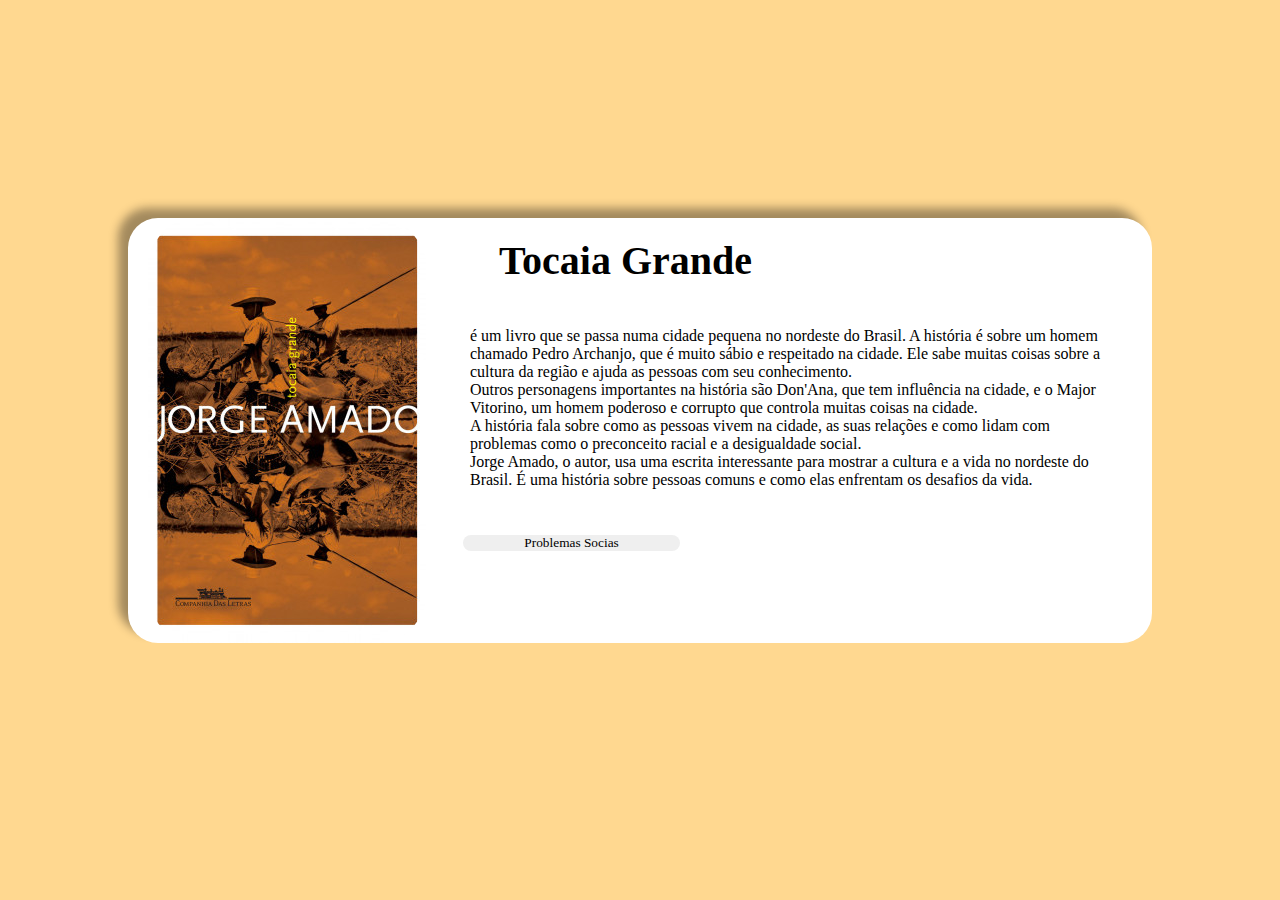
<file: index.html>
<!DOCTYPE html>
<html lang="pt-BR">
<head>
    <meta charset="UTF-8">
    <meta name="viewport" content="width=device-width, initial-scale=1.0">
    <link rel="stylesheet" href="style.css">
    <title>Blog for Laura and Humberto</title>
</head>
<body>
    <div class="corpo1">
        <img src="img/tocaia.jpg" alt="">
        <div class="text">
    <h1>
        Tocaia Grande
    </h1>
    <p>
        é um livro que se passa numa cidade pequena no nordeste do Brasil. A história é sobre um homem chamado Pedro Archanjo, que é muito sábio e respeitado na cidade. Ele sabe muitas coisas sobre a cultura da região e ajuda as pessoas com seu conhecimento.
        <br>
        Outros personagens importantes na história são Don'Ana, que tem influência na cidade, e o Major Vitorino, um homem poderoso e corrupto que controla muitas coisas na cidade.
        <br>
        A história fala sobre como as pessoas vivem na cidade, as suas relações e como lidam com problemas como o preconceito racial e a desigualdade social.
        <br>
        Jorge Amado, o autor, usa uma escrita interessante para mostrar a cultura e a vida no nordeste do Brasil. É uma história sobre pessoas comuns e como elas enfrentam os desafios da vida.
    </p>
     <a href="social.html">
        <button>
            Problemas Socias
        </button>
     </a>
</div>
    </div>
</body>
</html>
</file>
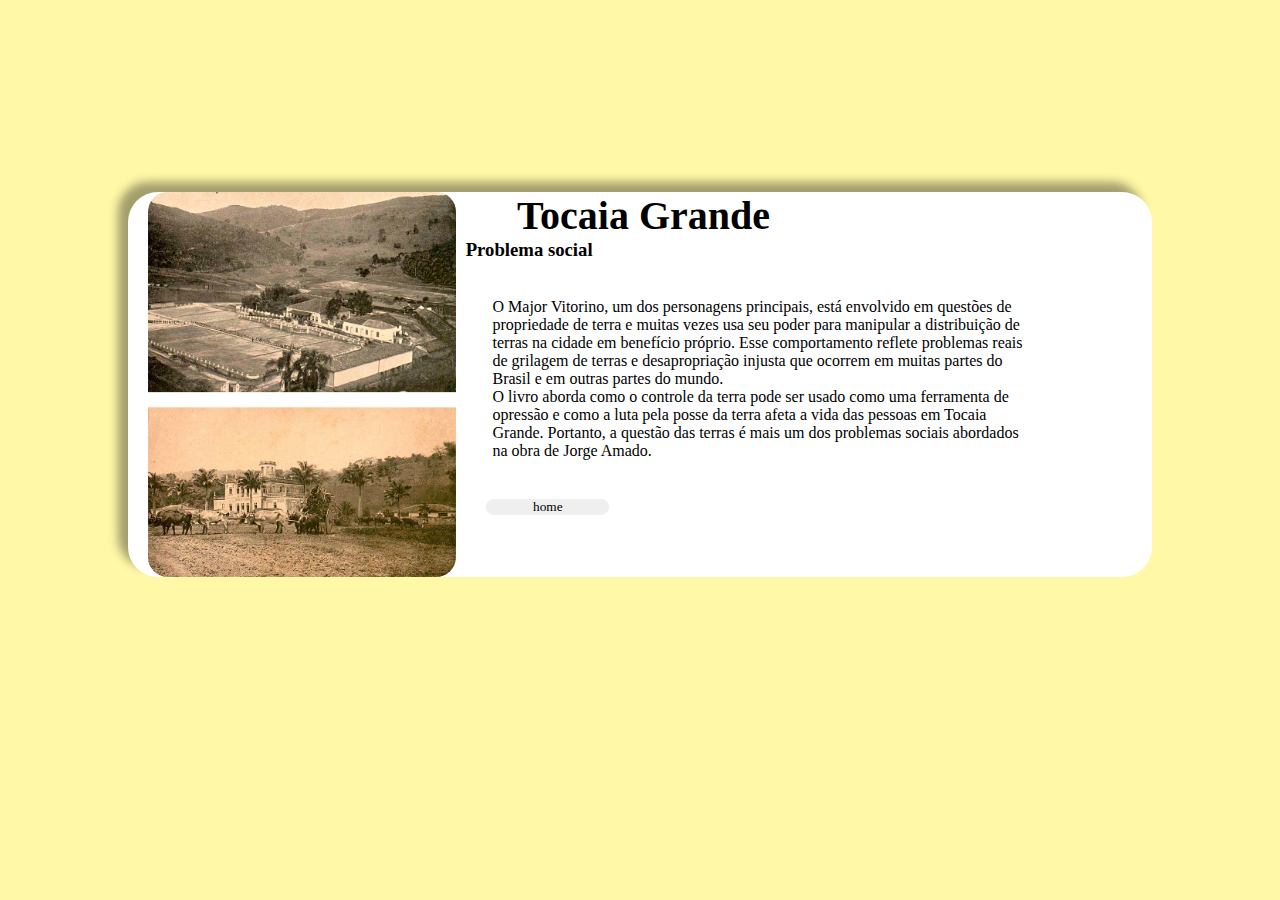
<file: social.html>
<!DOCTYPE html>
<html lang="pt-BR">
<head>
    <meta charset="UTF-8">
    <meta name="viewport" content="width=device-width, initial-scale=1.0">
    <link rel="stylesheet" href="social.css">
    <title>Blog for Laura and Humberto</title>
</head>
<body>
    <div class="corpo1">
        <img src="img/imagem.jpg" alt="">
        <div class="text">
    <h1>
        Tocaia Grande 
    </h1>
    <h3>
        Problema social
    </h3>
    <p>
        O Major Vitorino, um dos personagens principais, está envolvido em questões de propriedade de terra e muitas vezes usa seu poder para manipular a distribuição de terras na cidade em benefício próprio. Esse comportamento reflete problemas reais de grilagem de terras e desapropriação injusta que ocorrem em muitas partes do Brasil e em outras partes do mundo.
        <br>
        O livro aborda como o controle da terra pode ser usado como uma ferramenta de opressão e como a luta pela posse da terra afeta a vida das pessoas em Tocaia Grande. Portanto, a questão das terras é mais um dos problemas sociais abordados na obra de Jorge Amado.
    </p>
    <a href="index.html">
        <button>
            home
        </button>
    </a>
</div>
    </div>
</body>
</html>
</file>
<file: style.css>
* {
    padding: 0;
    box-sizing: border-box;
    margin: 0;
    font-family: initial;
}
                   /* background */
body {
    background-color: rgba(255, 166, 0, 0.436);
}
                      /* Box */
.corpo1 {
    display: flex;
    margin: 17% 10%;
    box-shadow: -10px -10px 10px rgba(19, 15, 15, 0.39);
    border-radius: 30px;
    background-color: white;
    align-items: center;
}
                       /* img */
.corpo1 img {
    width: 40%;
    margin-left: 2%;
    border-radius: 50px;
}
                       /* Texto */
.corpo1 h1 {
    padding-left: 10%;
    font-size: 250%;
    
}
.corpo1 .text p{
   margin: 6%;
}
                       /* Buttom */
.corpo1 .text a{
    margin-left: 5%;
}
.corpo1 .text a button{
    width: 30%;
    height: 7%;
    margin-bottom: 10%;
    border-radius: 15px;
    border: none;
}
a button:hover {
    background-color: rgba(0, 32, 194, 0.451);
}
</file>
<file: social.css>
* {
    padding: 0;
    box-sizing: border-box;
    margin: 0;
    font-family: initial;
}
body {
    background-color: rgba(255, 234, 0, 0.346);
}
.corpo1 {
    display: flex;
    margin: 15% 10%;
    box-shadow: -10px -10px 10px rgba(19, 15, 15, 0.39);
    border-radius: 30px;
    background-color: white;
    align-items: center;
}

.corpo1 img {
    width: 30%;
    border-radius: 20px;
    margin-left: 2%;

}
.corpo1 h1 {
    padding-left: 10%;
    font-size: 250%;
    
}
.corpo1 h3{
    padding-left: 10px;
}
.corpo1 .text{
    display: block;
     width: 60%;
}
.corpo1 .text p{
   margin: 6%;
}
.corpo1 .text a{
    margin-left: 5%;
}
.corpo1 .text a button{
    width: 20%;
    height: 7%;
    margin-bottom: 10%;
    border-radius: 15px;
    border: none;
}
a button:hover {
    background-color:  rgba(0, 32, 194, 0.451);
}
</file>
